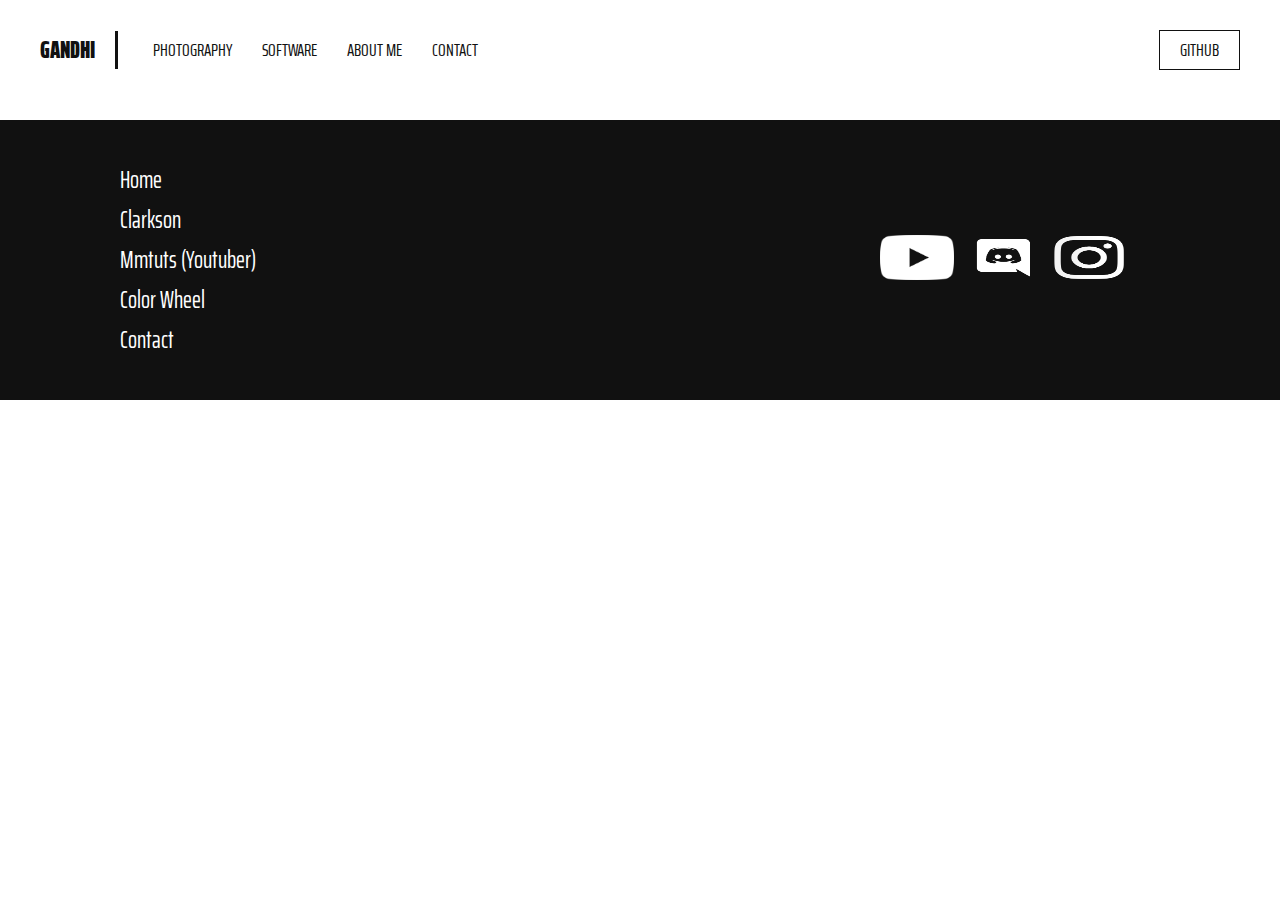
<file: about.html>
<!DOCTYPE html>

<html>

<head>
    <title> Jimmy Stevenson </title>
    <meta charset="UTF-8">
    <meta name="viewport" content="width=device-width, intial-scale=1.0">
    <link rel="icon" href="clarksonIcon.png">
    <link href="https://fonts.googleapis.com/css?family=Saira+Extra+Condensed" rel="stylesheet">
    <link href="https://fonts.googleapis.com/css?family=Cormorant+Garamond" rel="stylesheet">

    <link rel="stylesheet" href="style.css"> <!-- This links to the style.css for CSS-->
</head>

<body>
    <header>
        <a href="index.html" class="header-brand">Gandhi</a>
        <nav>
            <ul>
                <li><a href="photography.html">photography</a></li>
                <li><a href="software.html">Software</a></li>
                <li><a href="about.html">About Me</a></li>
                <li><a href="contact.html">Contact</a></li>
            </ul>
            <a href="https://github.com/PapaGandhi" class="header-github" target="_blank">Github</a>
        </nav>
    </header>
    <main>

    </main>
    <footer>
        <div class="footer-wrapper">
            <ul class="footer-links-main">
                <li><a href="index.html">Home</a></li>
                <li><a href="www.clarkson.edu">Clarkson</a></li>
                <li><a href="https://www.youtube.com/user/TheCharmefis/playlists" target="_blank">Mmtuts (Youtuber)</a>
                </li>
                <li><a href="color.adobe.com">Color Wheel</a></li>
                <li><a href="contact.html">Contact</a></li>
            </ul>
            <ul class="footer-software">
                <li>Something</li>
                <li><a href="#"></a></li>
                <li><a href="#"></a></li>
                <li><a href="#"></a></li>
                <li><a href="#"></a></li>
            </ul>
            <div class="footer-sm">
                <a href="https://www.youtube.com/channel/UCnVjp9pkNyJkUO9UZX8hOgA?view_as=subscriber">
                    <img src="img/youtube-white.png" alt="youtube">
                </a>
                <a href="https://discord.gg/5upFgGz">
                    <img src="img/discord-white.png" alt="discord">
                </a>
                <a href="https://www.instagram.com/stimmy_jeves/">
                    <img src="img/instagram-white.png" alt="instagram">
                </a>
            </div>
        </div>
    </footer>
</body>

</html>
</file>
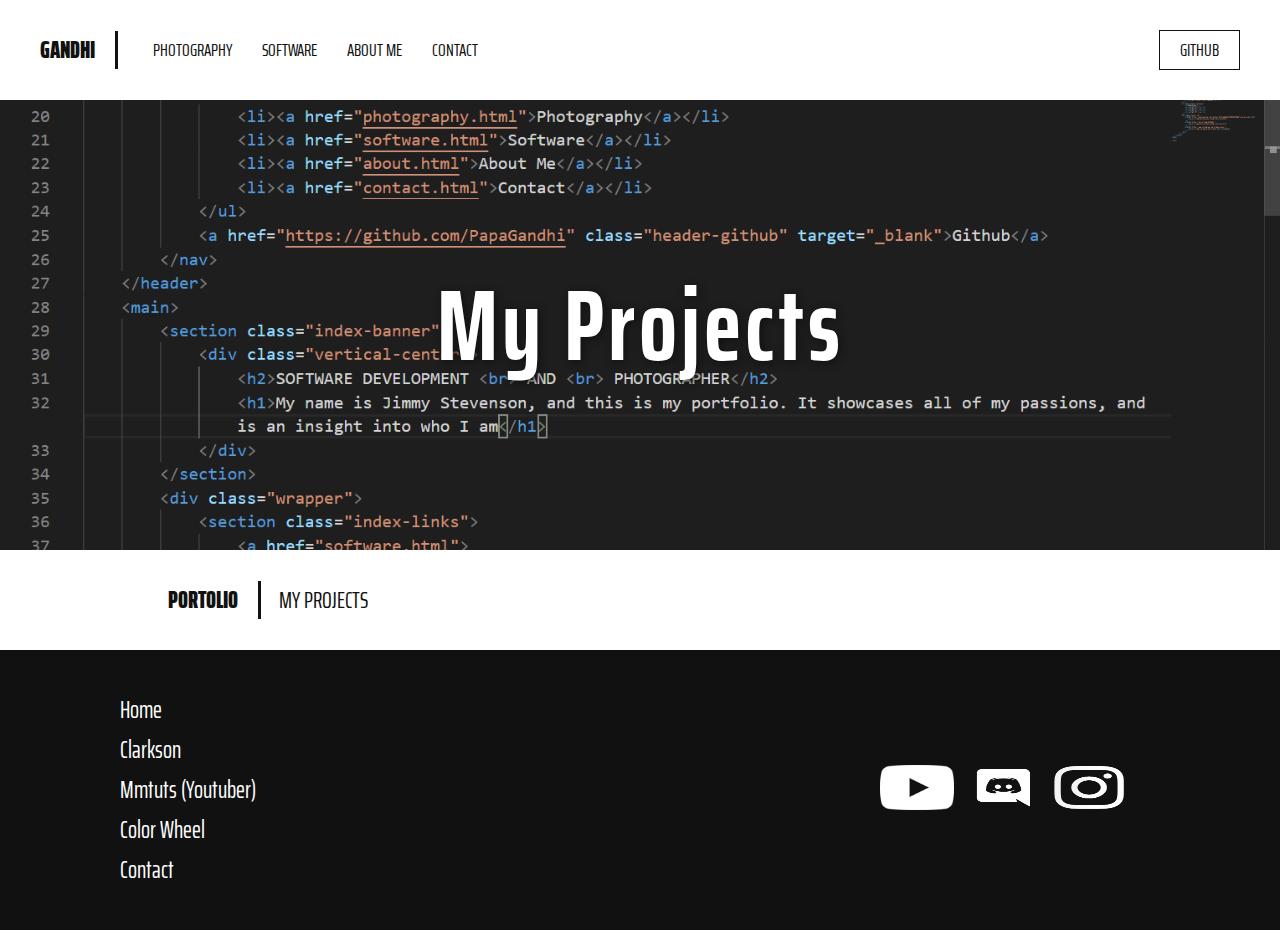
<file: software.html>
<!DOCTYPE html>

<html>

<head>
    <title> Jimmy Stevenson </title>
    <meta charset="UTF-8">
    <meta name="viewport" content="width=device-width, intial-scale=1.0">
    <link rel="icon" href="clarksonIcon.png">
    <link href="https://fonts.googleapis.com/css?family=Saira+Extra+Condensed" rel="stylesheet">
    <link href="https://fonts.googleapis.com/css?family=Cormorant+Garamond" rel="stylesheet">

    <link rel="stylesheet" href="style.css"> <!-- This links to the style.css for CSS-->
</head>

<body>
    <header>
        <a href="index.html" class="header-brand">Gandhi</a>
        <nav>
            <ul>
                <li><a href="photography.html">photography</a></li>
                <li><a href="software.html">Software</a></li>
                <li><a href="about.html">About Me</a></li>
                <li><a href="contact.html">Contact</a></li>
            </ul>
            <a href="https://github.com/PapaGandhi" class="header-github" target="_blank">Github</a>
        </nav>
    </header>
    <main>
        <section class="software-banner">
            <div class="vertical-center">
                <h2>My Projects</h2>
            </div>
        </section>
        <div class="software-title-wrapper">
            <section class="software-brand-title">
                <h2 class="software-brand">Portolio</h2>
                <p class="photo-brand-text">My Projects</p>
            </section>
        </div>
    </main>
    <footer>
        <div class="footer-wrapper">
            <ul class="footer-links-main">
                <li><a href="index.html">Home</a></li>
                <li><a href="www.clarkson.edu">Clarkson</a></li>
                <li><a href="https://www.youtube.com/user/TheCharmefis/playlists" target="_blank">Mmtuts (Youtuber)</a>
                </li>
                <li><a href="color.adobe.com">Color Wheel</a></li>
                <li><a href="contact.html">Contact</a></li>
            </ul>
            <ul class="footer-software">
                <li>Something</li>
                <li><a href="#"></a></li>
                <li><a href="#"></a></li>
                <li><a href="#"></a></li>
                <li><a href="#"></a></li>
            </ul>
            <div class="footer-sm">
                <a href="https://www.youtube.com/channel/UCnVjp9pkNyJkUO9UZX8hOgA?view_as=subscriber">
                    <img src="img/youtube-white.png" alt="youtube">
                </a>
                <a href="https://discord.gg/5upFgGz">
                    <img src="img/discord-white.png" alt="discord">
                </a>
                <a href="https://www.instagram.com/stimmy_jeves/">
                    <img src="img/instagram-white.png" alt="instagram">
                </a>
            </div>
        </div>
    </footer>
</body>

</html>
</file>
<file: style.css>
/*
This first portion resets the style so that 
we dont have to worry about the styling based on different browsers
We will know that this will be styled wherever
*/

/* 
html5doctor.com Reset Stylesheet
v1.6.1
Last Updated: 2010-09-17
Author: Richard Clark - http://richclarkdesign.com 
Twitter: @rich_clark
*/

html, body, div, span, object, iframe,
h1, h2, h3, h4, h5, h6, p, blockquote, pre,
abbr, address, cite, code,
del, dfn, em, img, ins, kbd, q, samp,
small, strong, sub, sup, var,
b, i,
dl, dt, dd, ol, ul, li,
fieldset, form, label, legend,
table, caption, tbody, tfoot, thead, tr, th, td,
article, aside, canvas, details, figcaption, figure, 
footer, header, hgroup, menu, nav, section, summary,
time, mark, audio, video {
    margin:0;
    padding:0;
    border:0;
    outline:0;
    font-size:100%;
    vertical-align:baseline;
    background:transparent;
}

body {
    line-height:1;
}

article,aside,details,figcaption,figure,
footer,header,hgroup,menu,nav,section { 
    display:block;
}

nav ul {
    list-style:none;
}

blockquote, q {
    quotes:none;
}

blockquote:before, blockquote:after,
q:before, q:after {
    content:'';
    content:none;
}

a {
    margin:0;
    padding:0;
    font-size:100%;
    vertical-align:baseline;
    background:transparent;
}

/* change colours to suit your needs */
ins {
    background-color:#ff9;
    color:#000;
    text-decoration:none;
}

/* change colours to suit your needs */
mark {
    background-color:#ff9;
    color:#000; 
    font-style:italic;
    font-weight:bold;
}

del {
    text-decoration: line-through;
}

abbr[title], dfn[title] {
    border-bottom:1px dotted;
    cursor:help;
}

table {
    border-collapse:collapse;
    border-spacing:0;
}

/* change border colour to suit your needs */
hr {
    display:block;
    height:1px;
    border:0;   
    border-top:1px solid #cccccc;
    margin:1em 0;
    padding:0;
}

input, select {
    vertical-align:middle;
}

/* My code */
* {
    text-decoration: none;
}

/* Header */
header {
    position: fixed;
    top: 0;
    right: 0;
    left: 0;
    background-color: #fff;
    width: 100%;
    height: 100px;
}

header .header-brand {
    font-family: 'Saira Extra Condensed', sans-serif, Arial, "Times New Roman";
    font-size: 24px;
    font-weight: 900;
    color: #111;
    text-transform: uppercase;
    display: block;
    margin: 0 auto;
    text-align: center;
    padding: 20px 0;
}

header nav ul {
    width: fit-content;
    display: block;
    margin: 0 auto;
}

header nav ul li {
    display: inline-block;
    float: left;
    list-style: none;
    padding: 0 15px;
}

header nav ul li a {
    font-family: 'Saira Extra Condensed', sans-serif, Arial, "Times New Roman";
    font-size: 18px;
    color: #111;
    text-transform: uppercase;
}

header .header-github {
    display:none;
}


@media only screen and (min-width: 1000px){
    header .header-brand {
        margin: 31px 0;
        text-align: left;
        padding: 0px 20px 0px 40px;
        border-right: 3px solid #111;
        line-height: 38px;
        float: left;
    }

    header nav ul {
        margin: 20px 0px 0px 20px;
        float: left;
    }
    
    header nav ul li a {
        line-height:60px;
    }

    header .header-github {
        display:block;
        font-family: 'Saira Extra Condensed', sans-serif, Arial, "Times New Roman";
        font-size: 18px;
        color: #111;
        text-transform: uppercase;
        line-height:38px;
        border: 1px solid #111;
        float:right;

        margin-right: 40px;
        margin-top: 30px;
        padding: 0 20px;
    }
}

/*INDEX*/

main {
    padding-top: 100px; /* height of header is 100px*/
}

.index-banner {
    width: 100%;
    height: calc(100vh - 100px);
    background-image: url('img/IMG_4397.JPG');
    background-repeat: no-repeat;
    background-position: center;
    background-size: cover;
    display:table;
}

.vertical-center {
    display: table-cell;
    vertical-align: middle;
}

.index-banner h2 {
    font-family: 'Saira Extra Condensed', sans-serif, Arial, "Times New Roman";
    font-size: 60px;
    font-weight: 900;
    line-height: 70px;
    color: #fff;
    text-align: center;
    text-shadow: 2px 2px 8px #111;
}

.index-banner h1 {
    font-family: 'Cormorant Garamond', serif;
    font-size: 25px;
    font-weight: 100;
    font-style: italic;
    line-height: 30px;
    color:#fff;
    text-align: center;
    text-shadow: 2px 2px 2px #111;
}

.index-links {
    display:flex;
    flex-flow: column nowrap;
    justify-content: center;
}

.index-boxlink-square {
    flex-basis: 90%;
    margin:16px;
    height: 100px;
    background-color: #f2f2f2;
}

.index-boxlink-rectangle {
    flex-basis: 90%;
    margin:16px;
    height: 100px;
    background-color: #f2f2f2;
}

.index-links div h3 {
    font-family: 'Saira Extra Condensed';
    font-size: 28px;
    font-weight: 600;
    line-height: 100px;
    color:#111;
    text-align: center;
    text-transform: uppercase;
}


@media only screen and (min-width: 1000px){
    .index-links {
        flex-flow: row wrap;
        width: 80%;
        margin: 0 auto;
    }

    .index-banner {
        height: 450px;
    }

    .index-banner h1 {
        display: block;
        width: 600px;
        margin: 0 auto;
    }

    .index-boxlink-square {
        margin: 10px;
        height:210px;
        flex-basis: calc(25% - 60px);
        /* width: calc(25% - 60px) !important; */
    }

    .index-boxlink-rectangle {
        margin:10px;
        height: 210px;
        flex-basis: calc(50% - 60px);
        /* width:  !important; */
    }

    .index-links div h3 {
        line-height:210px;
    }
}

/* Photo */

.photo-banner {
    width: 100%;
    height: calc(100vh - 200px);
    background-image: url('img/IMG_2508.JPG');
    background-repeat: no-repeat;
    background-position: center;
    background-size: cover;
    display:table;
}

.photo-banner h2 {
    font-family: 'Saira Extra Condensed', sans-serif, Arial, "Times New Roman";
    font-size: 60px;
    font-weight: 900;
    line-height: 70px;
    color: #fff;
    text-align: center;
    text-shadow: 2px 2px 8px #111;
}

.photo-brand {
    font-family: 'Saira Extra Condensed', sans-serif, Arial, "Times New Roman";
    font-size: 24px;
    font-weight: 900;
    color: #111;
    text-transform: uppercase;
    display: block;
    margin: 0 auto;
    text-align: center;
    padding: 20px 0;
}

.photo-brand-text {
    display: block;
    text-align: center;
    font-family: 'Saira Extra Condensed', sans-serif, Arial, "Times New Roman";
    font-size: 20px;
    color: #111;
    text-transform: uppercase;
}

.photo-title-wrapper {
    width: 100%;
    margin: 0 auto;
}

.photo-boxes {
    display:flex;
    flex-flow: row wrap;
    justify-content: center;
}

.gallery-img {
    flex-basis: 90%;
    margin:10px;
}

.gallery-img img {
    width: 100%;
}

@media only screen and (min-width: 1000px){
    .photo-title-wrapper {
        width: 80%;
        margin: 0 auto;
    }

    .photo-banner {
        height: 450px;
    }

    .photo-banner h2 {
        display: block;
        font-size: 100px;
        letter-spacing: 4px;
        font-weight: 700;
    }

    .photo-boxes {
        width: 80%;
        margin: 0 auto;
    }

    .gallery-img {
        flex-basis: 30%;
    }

    .photo-brand {
        margin: 31px 0;
        text-align: left;
        padding: 0px 20px 0px 40px;
        border-right: 3px solid #111;
        line-height: 38px;
        float: left;
    }
    
    .photo-brand-text {
        display: block;
        font-size: 23px;
        margin: 31px 0;
        text-align: left;
        padding: 0px 20px 0px 40px;
        float: left;
        padding: 0 18px;
        line-height: 38px;
    }
}

/* SOFTWARE */


.software-banner {
    width: 100%;
    height: calc(100vh - 200px);
    background-image: url('img/software.png');
    background-repeat: no-repeat;
    background-position: center;
    background-size: cover;
    display:table;
}

.software-banner h2 {
    font-family: 'Saira Extra Condensed', sans-serif, Arial, "Times New Roman";
    font-size: 60px;
    font-weight: 900;
    line-height: 70px;
    color: #fff;
    text-align: center;
    text-shadow: 2px 2px 8px #111;
}

.software-brand {
    font-family: 'Saira Extra Condensed', sans-serif, Arial, "Times New Roman";
    font-size: 24px;
    font-weight: 900;
    color: #111;
    text-transform: uppercase;
    display: block;
    margin: 0 auto;
    text-align: center;
    padding: 20px 0;
}

.software-brand-text {
    display: block;
    text-align: center;
    font-family: 'Saira Extra Condensed', sans-serif, Arial, "Times New Roman";
    font-size: 20px;
    color: #111;
    text-transform: uppercase;
}

.software-title-wrapper {
    width: 100%;
    margin: 0 auto;
}


@media only screen and (min-width: 1000px){
    .software-title-wrapper {
        width: 80%;
        margin: 0 auto;
    }

    .software-banner {
        height: 450px;
    }

    .software-banner h2 {
        display: block;
        font-size: 100px;
        letter-spacing: 4px;
        font-weight: 700;
    }

    .software-brand {
        margin: 31px 0;
        text-align: left;
        padding: 0px 20px 0px 40px;
        border-right: 3px solid #111;
        line-height: 38px;
        float: left;
    }
    
    .software-brand-text {
        display: block;
        font-size: 23px;
        margin: 31px 0;
        text-align: left;
        padding: 0px 20px 0px 40px;
        float: left;
        padding: 0 18px;
        line-height: 38px;
    }
}



/* FOOTER*/

footer {
    width: calc(100% - 80px);
    padding: 40px 40px;
    background: #111;
    margin-top: 20px;
    overflow: hidden;
}

footer ul {
     width: fit-content;
     float: left;
     padding-left: 20px;
}

footer ul li {
    display: block;
    list-style: none;
}

footer ul li a {
    font-family: 'Saira Extra Condensed', sans-serif;
    font-size: 24px;
    color: #fff;
    line-height: 40px;
}

.footer-software {
     display: none;
}

.footer-sm {
    padding-top: 15px;
    width: 50px;
    float: right;
}

.footer-sm img {
    width: 100%;
    margin-bottom: 20px;
}


@media only screen and (min-width: 1000px){
    /*
    .footer-software {
        display: block;
    }
    footer ul li p { //he changes the a to a p for my software
    font-family: 'Saira Extra Condensed', sans-serif;
    font-size: 24px;
    color: #fff;
    line-height: 40px;
    }
   */
   footer ul {
        padding-right: 30px;
    }
    .footer-sm {
        height: 45px;
        width: 300px;
        padding-top: 75px;
        float: right;
        
    }

    .footer-sm img {
        display: inline-block;
        float: left;
        height: 100%;
        padding-right:12px;
        width: calc(33% - 25px);
        
    }

    .footer-wrapper {
        width: 90%;
        margin: 0 auto;
    }
}
</file>
